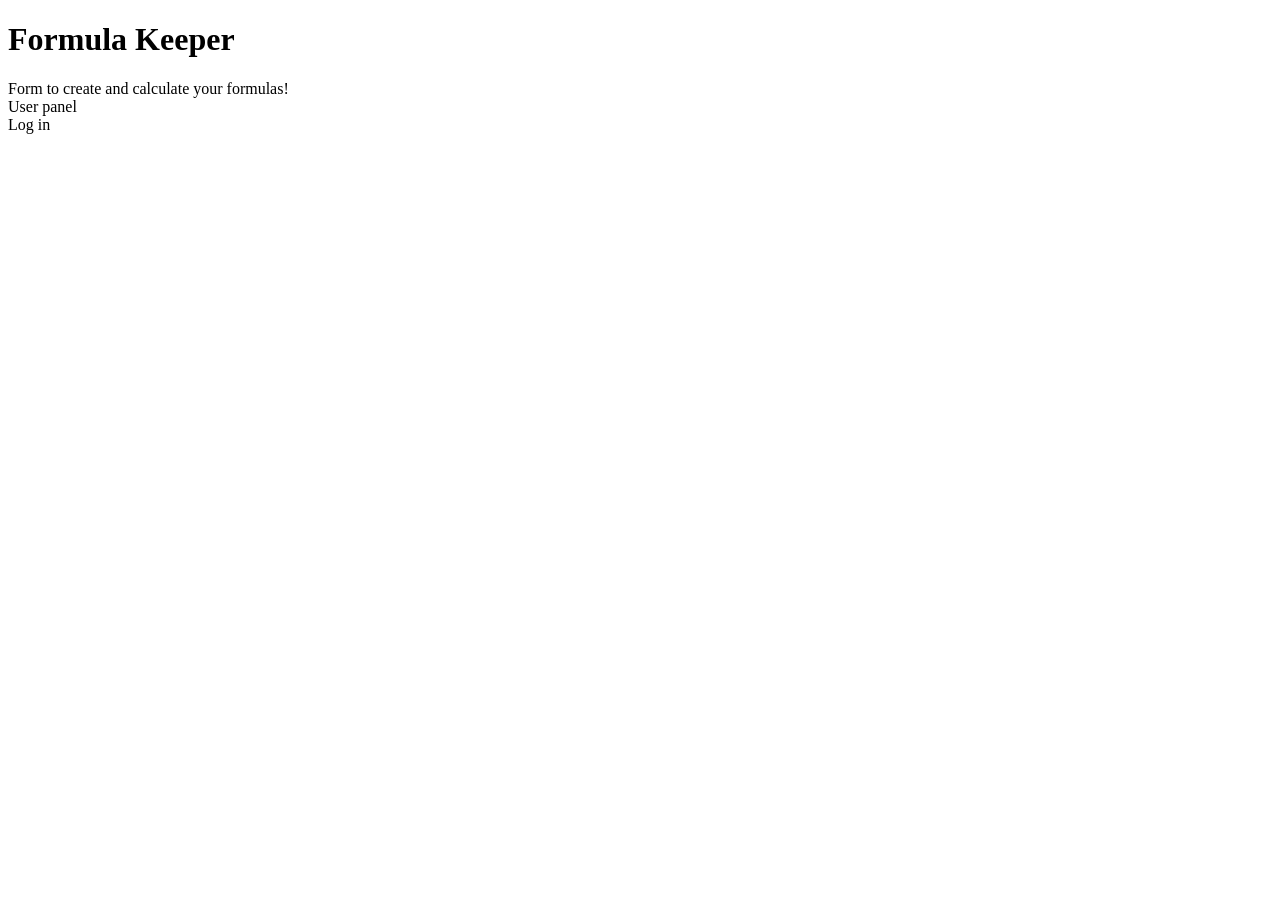
<file: formula-ui/src/main/resources/templates/index.html>
<!DOCTYPE html>
<html lang="en" xmlns:th="http://www.thymeleaf.org">
<head>
    <meta charset="UTF-8">
    <title>Formula-Keeper Main page</title>
</head>
<body>
  <h1>Formula Keeper</h1>
<a th:href="@{/form}">Form to create and calculate your formulas!</a>
  <br>
<a th:href="@{/user}">User panel</a>
  <br>
<a th:href="@{/login}">Log in</a>
</body>
</html>
</file>
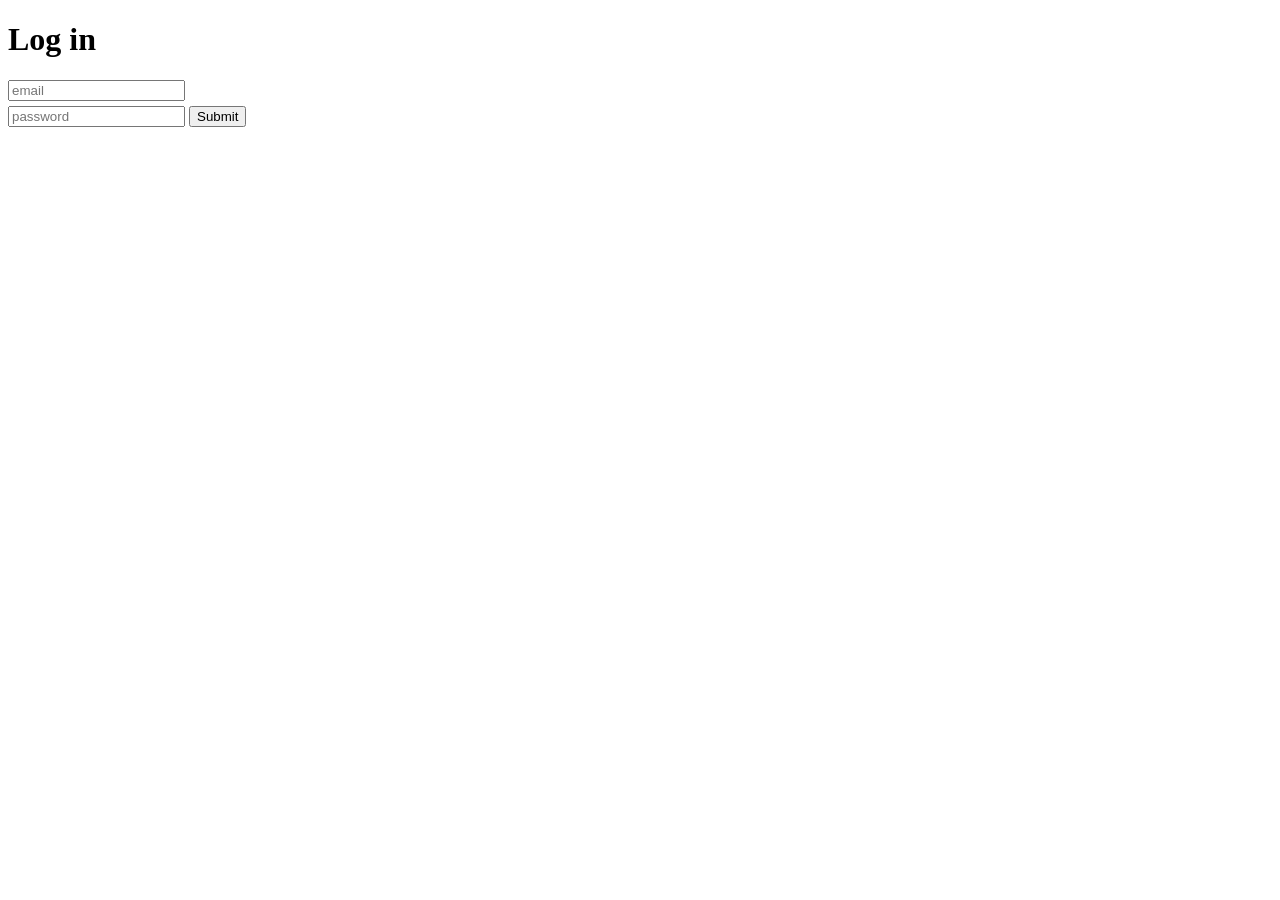
<file: formula-ui/src/main/resources/templates/login-form.html>
<!DOCTYPE html>
<html lang="en" xmlns:th="http://www.thymeleaf.org">
<head>
    <meta charset="UTF-8">
    <title>Formula Keeper - Login form</title>
</head>
<body>
<h1>Log in</h1>
<form action="#" th:action="@{/authenticateTheUser}" method="POST"></form>
<input type="email" name="email" placeholder="email" style="margin-bottom: 5px">
<br>
<input type="password" name="password" placeholder="password">
<input type="submit" value="Submit">
</body>
</html>
</file>
